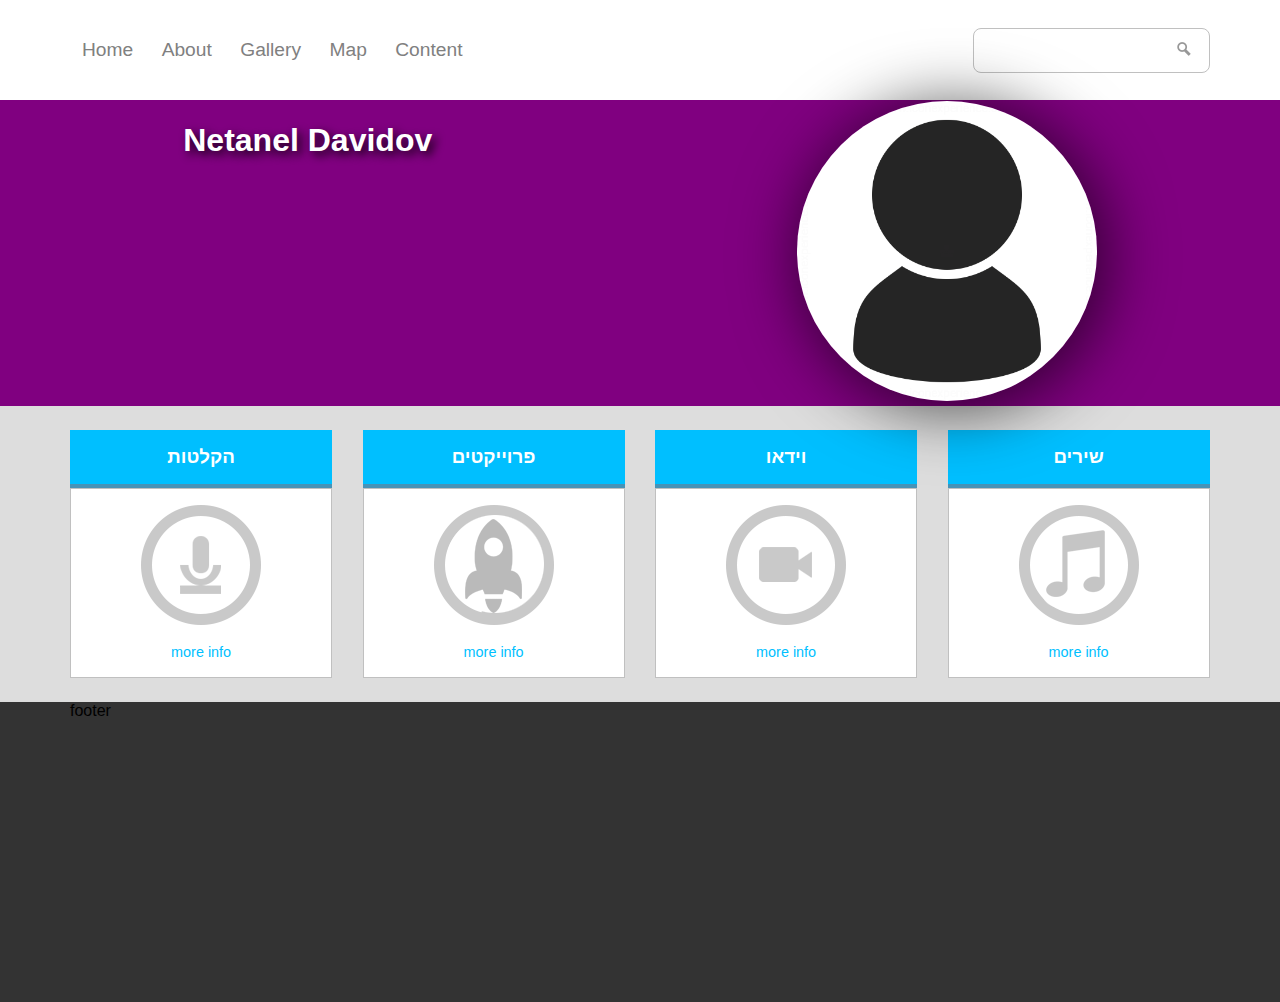
<file: index.html>
<!DOCTYPE html>
<html lang="en">
<head>
    <meta charset="UTF-8">
    <meta name="viewport" content="width=device-width, initial-scale=1.0">
    <title>Document</title>
    <link rel="stylesheet" href="_css/index.css">
    <script>
        var movie;

        function Movie(_image,_name){
            this.image = _image;
            this.name = _name;
        }

        Movie.prototype.addToHtml = function(){
            this.newBox = document.createElement("div");
        }

        function init(){
            movie = new Movie("imag0","name0");
            movie.addToHtml();
        }
    </script>
</head>
<body onload="init()">
    <header class="container_fluid">
        <div class="container">
            <nav>
                <ul>
                    <li><a href="#">Home</a></li>
                    <li><a href="#">About</a></li>
                    <li><a href="#">Gallery</a></li>
                    <li><a href="#">Map</a></li>
                    <li><a href="#">Content</a></li>
                </ul>
            </nav>
            <div class="search">
                <form>
                    <input type="text" id="id_input">
                    <button><img src="images/glass.png"></button>
                </form>
            </div>
        </div>
    </header>
    <div class="strip container_fluid">
        <div class="container">
            <h1>Netanel Davidov</h1>
        </div>
        <div class="circle container">
            <img src="images/user.png">
        </div>
    </div>
    <div class="blocks container_fluid">
        <div class="container">
             <div class="row">
                 <div class="box">
                     <h3>הקלטות</h3>
                     <div>
                         <img src="images/record.png">
                         <p>
                             
                         </p>
                         <a>more info</a>
                     </div>
                 </div>
                 
                 <div class="box">
                     <h3>פרוייקטים</h3>
                     <div>
                         <img src="images/space.png">
                         <p>
                             
                         </p>
                         <a>more info</a>
                     </div>
                 </div>
                 
                 <div class="box">
                     <h3>וידאו</h3>
                     <div>
                         <img src="images/video.png">
                         <p>
                             
                         </p>
                         <a>more info</a>
                     </div>
                 </div>
                 
                 <div class="box box_end">
                     <h3>שירים</h3>
                     <div>
                         <img src="images/music.png">
                         <p>
                             
                         </p>
                         <a>more info</a>
                     </div>
                 </div>
             </div>
         </div>
     </div>
      <footer class="container_fluid">
        <div class="container">
         footer
         </div>
     </footer>
     <script>
         alert("Hello new user!")
     </script>
</body>
</html>
</file>
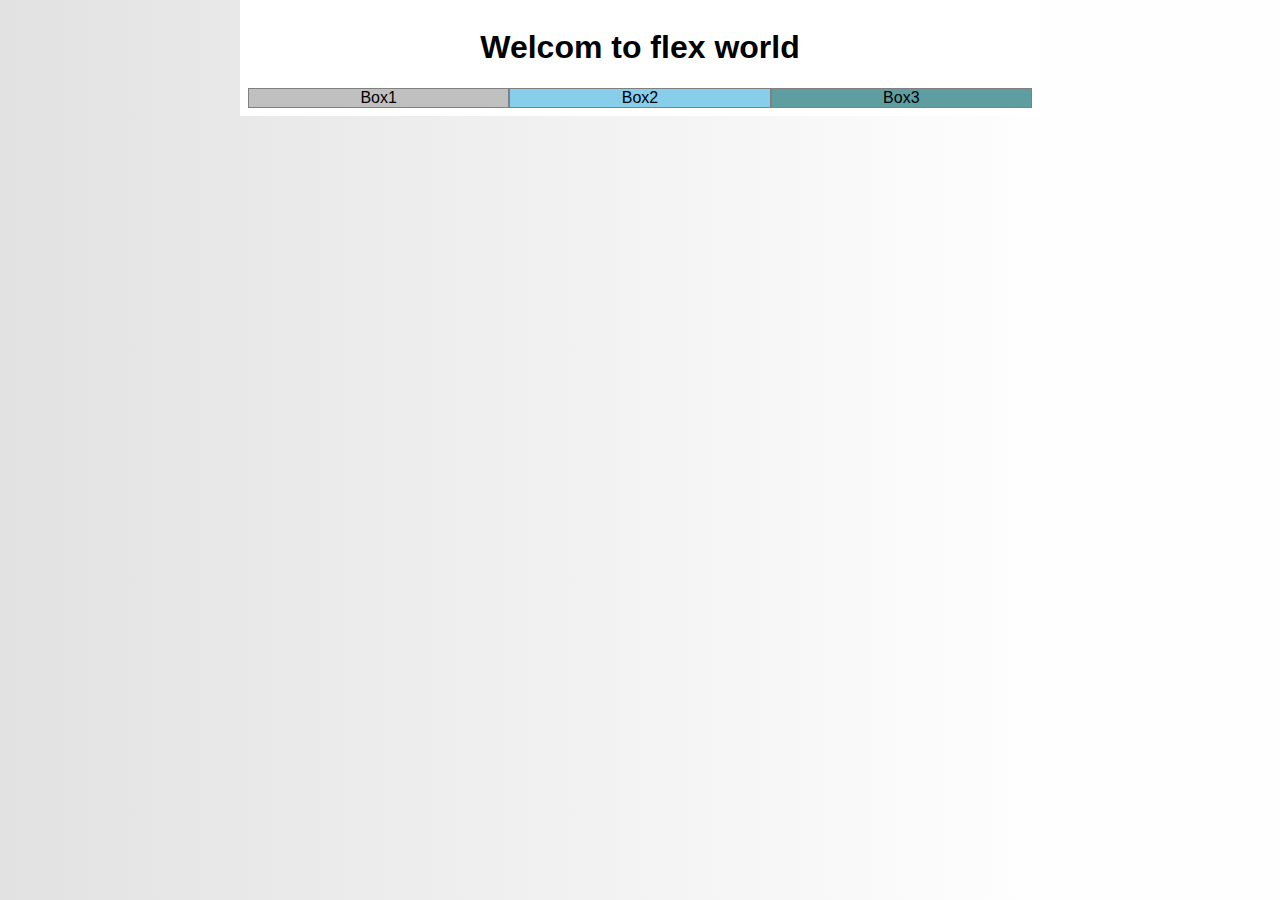
<file: Basic_FlexBox.html>
<!DOCTYPE html>
<html lang="en">
<head>
    <meta charset="UTF-8">
    <meta name="viewport" content="width=device-width, initial-scale=1.0">
    <title>Basic Layout</title>
    <link href="_css/style_basic_flexbox.css" rel="stylesheet">
</head>
<body>
    <div class="container">
        <h1 class="welcom">Welcom to flex world</h1>
        <div class="row1">
            <div class="box1">Box1</div>
            <div class="box2">Box2</div>
            <div class="box3">Box3</div>
        </div>
    </div>
</body>
</html>
</file>
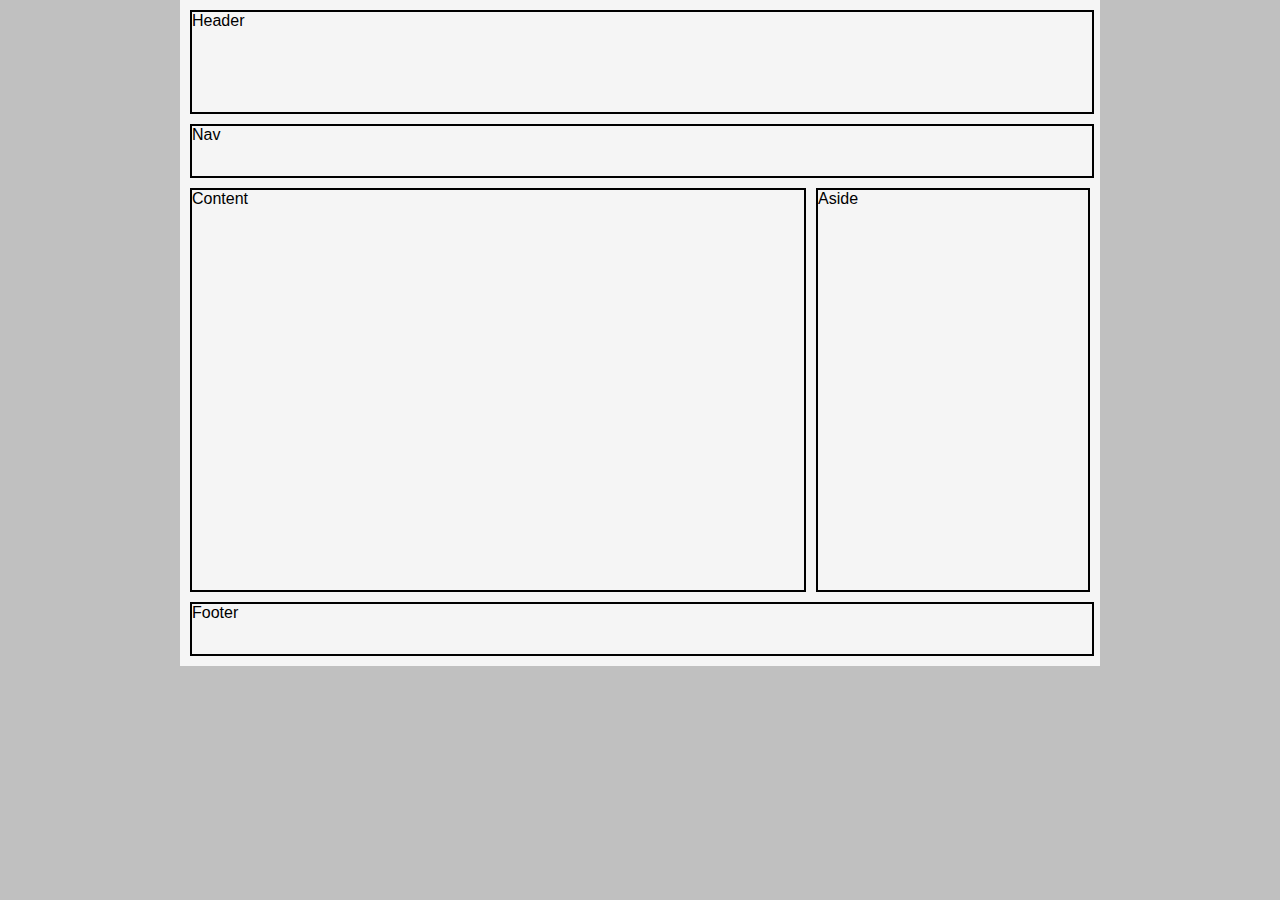
<file: Basic_Layout.html>
<!DOCTYPE html>
<html lang="en">
<head>
    <meta charset="UTF-8">
    <meta name="viewport" content="width=device-width, initial-scale=1.0">
    <title>Basic Layout</title>
    <link href="_css/style.css" rel="stylesheet">
</head>
<body>
    <div class="all_site">
        <div class="header">Header</div>
        <div class="nav">Nav</div>
        <div class="content">Content</div>
        <div class="aside">Aside</div>
        <div class="footer">Footer</div>
    </div>
</body>
</html>
</file>
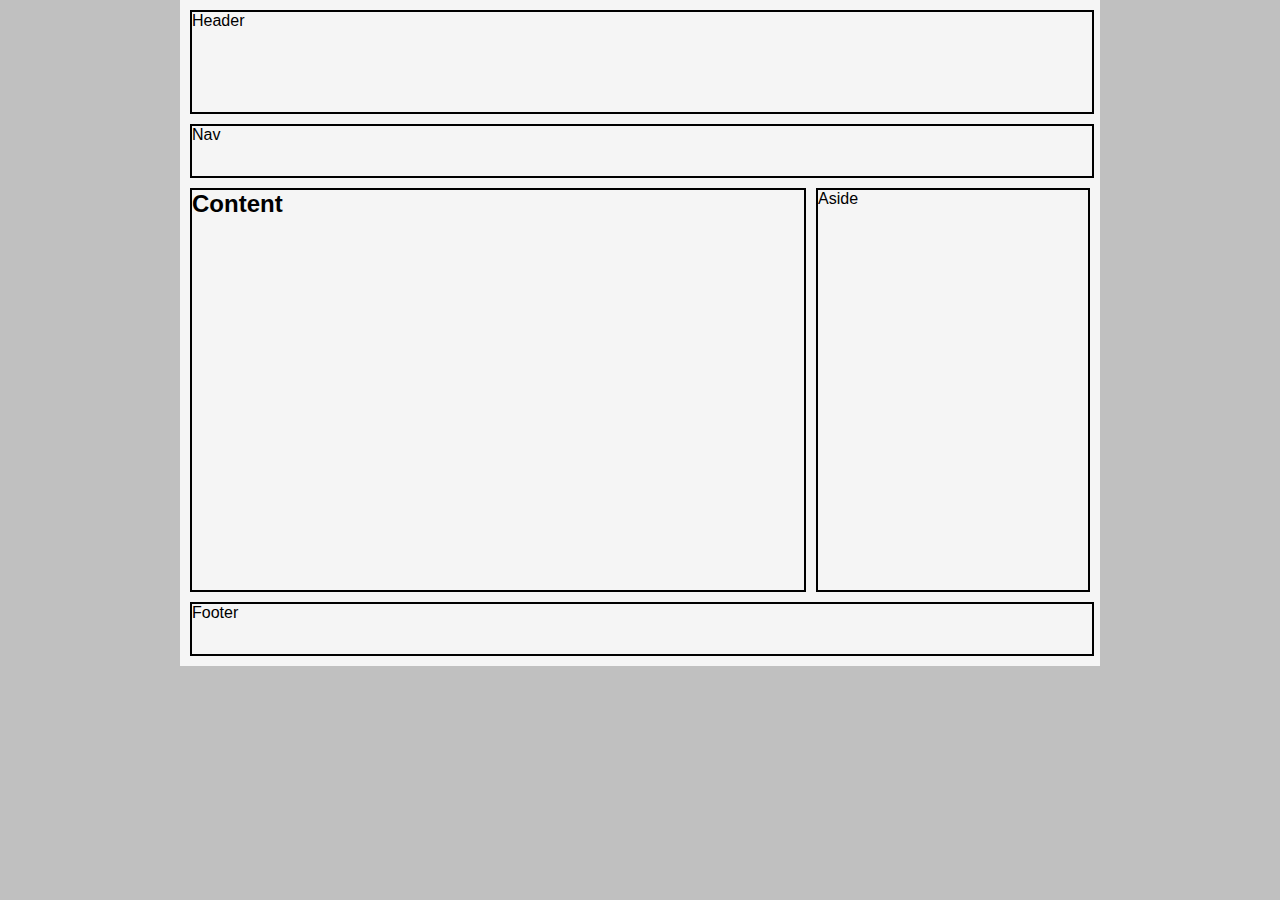
<file: HTML5_Layout.html>
<!DOCTYPE html>
<html lang="en">
<head>
    <meta charset="UTF-8">
    <meta name="viewport" content="width=device-width, initial-scale=1.0">
    <title>Basic Layout</title>
    <link href="_css/style_html5.css" rel="stylesheet">
</head>
<body>
    <div class="all_site">
        <header>Header</header>
        <nav>Nav</nav>
        <div class="content">
            <article>
                <h2>Content</h2>
                <section>
                    <h3></h3>
                </section>
            </article>
        </div>
        <aside>Aside</aside>
        <footer>Footer</footer>
    </div>
</body>
</html>
</file>
<file: _css/index.css>
*{
    box-sizing: border-box;
    outline: none;
}

body{
    background-color: silver;
    font-family: Verdana, Geneva, Tahoma, sans-serif;
    margin: 0;
}

.container_fluid{
    width: 100%;
}

.container{
    max-width: 1140px;
    margin: 0 auto;
    min-height: inherit;
}

header{
    min-height: 100px;
    background-color: white;
}

header .logo{
    max-width: 261px;
    float: left;
}

header .logo img{
    width: 100%;
}

header nav{
    float: left;
    display: flex;
    align-items: center;
    min-height: 100px;
}

header nav ul{
    list-style-type: none;
    margin: 0;
    padding: 0;
}

header nav li{
    display: inline-block;
}

header nav li a{
    color: gray;
    text-decoration: none;
    padding: 12px;
    font-size: 1.2em;
}

header nav li a:hover{
    color: deepskyblue;
}

header .search{
    float: right;
    display: flex;
    align-items: center;
    min-height: 100px;
}

header .search form{
    border: 1px solid silver;
    padding: 12px;
    border-radius: 8px;
}

header .search input{
    border: 0px solid black;
}

header .search button{
    background-color: transparent;
    border: 0px solid black;
}

header .search button:active{
    transform: translate(0,4px);
}

.strip{
    min-height: 300px;
    background-color: purple;
    background-size: cover;
    background-position: center right;
    padding: 1px;
    position: relative;
    display: flex;
}

.strip h1{
    /* position:absolute;  */
    float: left;
    margin-left: 0px;
    top:10px;
    
    color:white;
    text-shadow: 4px 4px 10px rgba(0,0,0,0.89);
}

.strip .circle img{
    max-height: none;
    width: 300px;
    outline: none;

    border-radius: 200px 200px 200px 200px; 
    -webkit-box-shadow: 6px 6px 65px 4px rgba(0,0,0,0.64);
    -moz-box-shadow: 6px 6px 65px 4px rgba(0,0,0,0.64);
    box-shadow: 6px 6px 65px 4px rgba(0,0,0,0.64);
}

.blocks{
    min-height: 100px;
    background-color: #ddd;
    padding:24px 0;
}

.blocks .row{
    width:100%;
    min-height: inherit;
    overflow: hidden;
}

.blocks .box{
    width:23%;
/*    border:1px solid black;*/
    min-height: 200px;
    float:left;
    margin-right:2.66%;
}

.blocks .box_end{
     margin-right:0;
}

.blocks .box h3{
    text-align: center;
    color:white;
    background-color: deepskyblue;
    margin:0;
    padding:16px 0;
    border-bottom: 4px solid #4793b7;
}

.blocks .box > div{
    width:100%;
    background-color: white;
    min-height: 180px;
    text-align: center;
    padding:16px;
    border:1px solid silver;
}

.blocks .box > div p{
    font-size: 0.9em;
}

.blocks .box > div a{
    font-size: 0.9em;
    color:deepskyblue;
}

footer{
    min-height: 300px;
    background-color: #333;
}

@media screen and (max-width:728px){
    header nav{
        display: none;
    }

    header .search{
        display: none;
    }

    .strip h1{
         width:100%;
        text-align: center;
    }

    .strip .circle img{
        width: 200px;
    }

    .blocks{
        padding:24px 16px;
    }
    
    .blocks .box{
         width:100%;
        margin:0;
        margin-bottom: 16px;
    }
}
</file>
<file: _css/style_basic_flexbox.css>
*{
    box-sizing: border-box;
}

body{
    margin: 0;
    /* background-color: silver; */
    font-family: Arial, Helvetica, sans-serif;

    /* css3 */
   /* Permalink - use to edit and share this gradient: https://colorzilla.com/gradient-editor/#e2e2e2+0,fefefe+81 */
    background: rgb(226,226,226); /* Old browsers */
    background: -moz-linear-gradient(left,  rgba(226,226,226,1) 0%, rgba(254,254,254,1) 81%); /* FF3.6-15 */
    background: -webkit-linear-gradient(left,  rgba(226,226,226,1) 0%,rgba(254,254,254,1) 81%); /* Chrome10-25,Safari5.1-6 */
    background: linear-gradient(to right,  rgba(226,226,226,1) 0%,rgba(254,254,254,1) 81%); /* W3C, IE10+, FF16+, Chrome26+, Opera12+, Safari7+ */
    filter: progid:DXImageTransform.Microsoft.gradient( startColorstr='#e2e2e2', endColorstr='#fefefe',GradientType=1 ); /* IE6-9 */
}

.container{
    max-width: 800px;
    background-color: white;
    padding: 8px;
    margin: 0 auto;
}

.welcom{
    text-align: center;
    transition-property: color;
    transition-duration: 0.4s;
}

.welcom:hover{
    color: cadetblue;
}

.row1{
    display: flex;
}

.box1{
    flex: 1;
    background-color: silver;
    text-align: center;
}

.box2{
    flex: 1;
    background-color: skyblue;
    text-align: center;
}

.box3{
    flex: 1;
    background-color: cadetblue;
    text-align: center;
}

.row1 > div{
    border: 1px solid gray;
    transition-property: 2s all;
}

.row1 > div:hover{
    transform: scale(1.2, 1.2);
    /* transform: rotate(); */
}
</file>
<file: _css/style.css>
body{
    direction: ltr;
    font-family: Arial, Helvetica, sans-serif;
    margin: 0;
    background-color: silver;
}

.all_site{
    background-color: whitesmoke;
    width: 900px;
    margin: 0 auto;
    padding: 10px;
    overflow: hidden;
}

.header{
    width: 100%;
    height: 100px;
    border: 2px solid black;
    margin-bottom: 10px;
}

.nav{
    width: 100%;
    height: 50px;
    border: 2px solid black;
    margin-bottom: 10px;
}

.content{
    width: 68%;
    height: 400px;
    border: 2px solid black;
    float: left;
}

.aside{
    width: 30%;
    height: 400px;
    border: 2px solid black;
    float: right;
}

.footer{
    width: 100%;
    height: 50px;
    border: 2px solid black;
    margin-top: 10px;
    float: left;
}

h1{
    color: blue;
    text-align: center;
}
h1, h2{
    margin: 0;
}
</file>
<file: _css/style_html5.css>
body{
    direction: ltr;
    font-family: Arial, Helvetica, sans-serif;
    margin: 0;
    background-color: silver;
}

.all_site{
    background-color: whitesmoke;
    width: 900px;
    margin: 0 auto;
    padding: 10px;
    overflow: hidden;
}

header{
    width: 100%;
    height: 100px;
    border: 2px solid black;
    margin-bottom: 10px;
}

nav{
    width: 100%;
    height: 50px;
    border: 2px solid black;
    margin-bottom: 10px;
}

.content{
    width: 68%;
    height: 400px;
    border: 2px solid black;
    float: left;
}

aside{
    width: 30%;
    height: 400px;
    border: 2px solid black;
    float: right;
}

footer{
    width: 100%;
    height: 50px;
    border: 2px solid black;
    margin-top: 10px;
    float: left;
}

h1{
    color: blue;
    text-align: center;
}
h1, h2{
    margin: 0;
}
</file>
